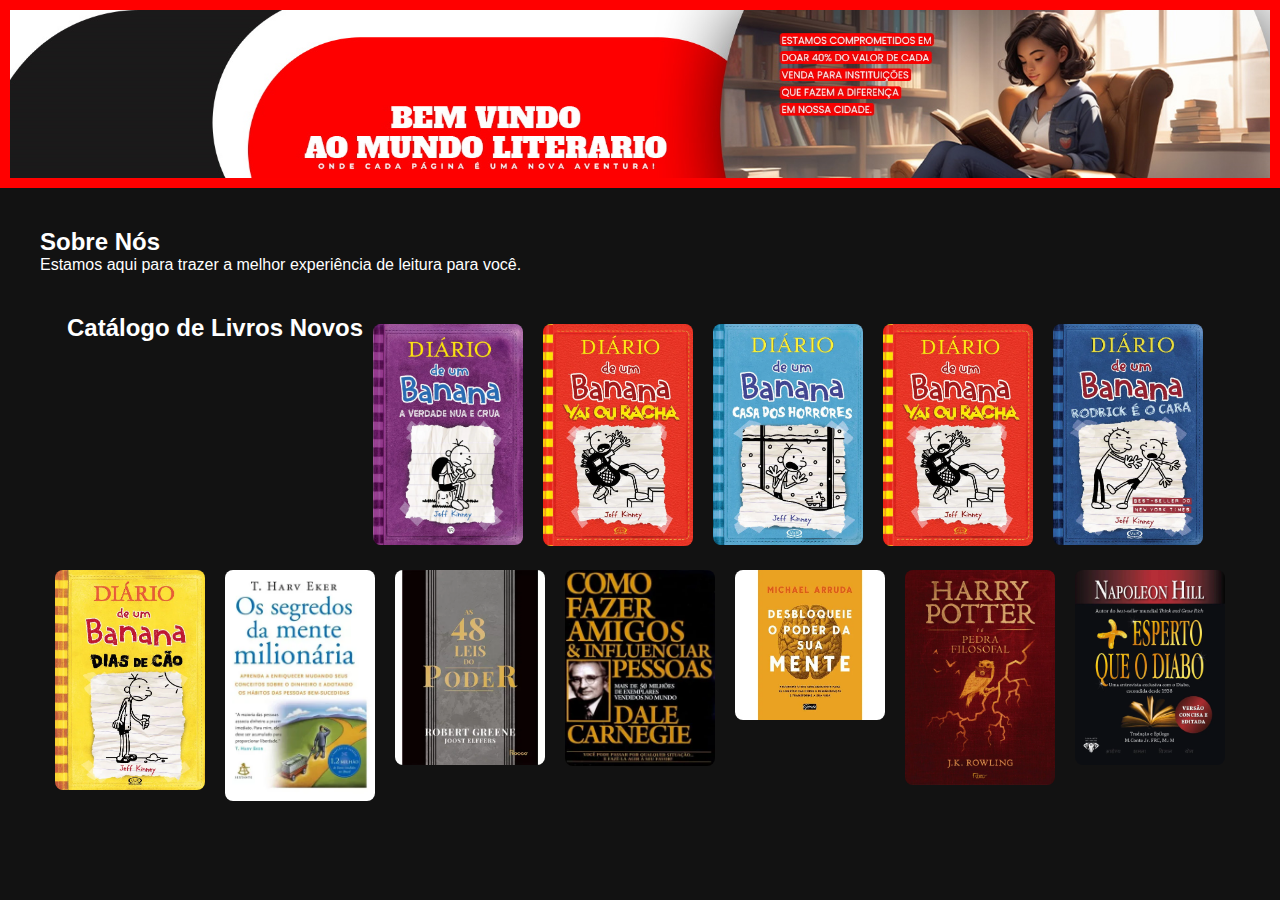
<file: home.html>
<!DOCTYPE html>
<html lang="pt-BR">
<head>
    <meta charset="UTF-8">
    <meta name="viewport" content="width=device-width, initial-scale=1.0">
    <title>Catálogo de Livros - Livraria</title>
    <link rel="stylesheet" href="style.css">
</head>
<body>
    <header class="banner">
        <img src="banner1.png" alt="Bem Vindo ao Mundo Literário" class="responsive-banner">
    </header>
    
    <main>
        <section class="content">
            <h2>Sobre Nós</h2>
            <p>Estamos aqui para trazer a melhor experiência de leitura para você.</p>
        </section>

        <section class="book-gallery">
            <h2>Catálogo de Livros Novos</h2>
            <div class="book-item">
                <a href="Diario de um banana - A Verdade Nua e Crua.html">
                    <img src="Diario de um banana - A Verdade Nua e Crua.png" alt="Livro 1">
                    <div class="overlay">
                        <p>Leia</p>
                    </div>
                </a>
            </div>
            <div class="book-item">
                <a href="Diario de um Banana - Vai ou Racha.html">
                    <img src="Diario de um Banana - Vai ou Racha.png" alt="Livro 2">
                    <div class="overlay">
                        <p>Leia</p>
                    </div>
                </a>
            </div>
            <div class="book-item">
                <a href="Diário de um Banana - Casa dos Horrores.html">
                    <img src="Diário de um Banana - Casa dos Horrores .png" alt="Livro 3">
                    <div class="overlay">
                        <p>Leia</p>
                    </div>
                </a>
            </div>
            <div class="book-item">
                <a href="Diario de um Banana - Vai ou Racha.html">
                    <img src="Diario de um Banana - Vai ou Racha.png" alt="Livro 4">
                    <div class="overlay">
                        <p>Leia</p>
                    </div>
                </a>
            </div>
            <div class="book-item">
                <a href="Diario de um banana - Rodrick é o cara.html">
                    <img src="Diario de um banana - Rodrick é o cara.png" alt="Livro 5">
                    <div class="overlay">
                        <p>Leia</p>
                    </div>
                </a>
            </div>
            <div class="book-item">
                <a href="Diario de um Banana - Dias de cão.html">
                    <img src="Diario de um Banana - Dias de cão.png" alt="Livro 6">
                    <div class="overlay">
                        <p>Leia</p>
                    </div>
                </a>
            </div>
            <div class="book-item">
                <a href="Os segredos da mente milionária.html">
                    <img src="Os segredos da mente milionária.png" alt="Livro 6">
                    <div class="overlay">
                        <p>Leia</p>
                    </div>
                </a>
            </div>
            <div class="book-item">
                <a href="As 48 leis do poder.html">
                    <img src="As 48 leis do poder.png" alt="Livro 6">
                    <div class="overlay">
                        <p>Leia</p>
                    </div>
                </a>
            </div>
            <div class="book-item">
                <a href="Como Fazer Amigos e Influenciar Pessoas.html">
                    <img src="Como Fazer Amigos e Influenciar Pessoas.png" alt="Livro 6">
                    <div class="overlay">
                        <p>Leia</p>
                    </div>
                </a>
            </div>
            <div class="book-item">
                <a href="Desbloqueie o poder da sua mente.html">
                    <img src="Desbloqueie o poder da sua mente.png" alt="Livro 6">
                    <div class="overlay">
                        <p>Leia</p>
                    </div>
                </a>
            </div><div class="book-item">
                <a href="Harry Potter e a Pedra Filosofal.html">
                    <img src="Harry Potter e a Pedra Filosofal.png" alt="Livro 6">
                    <div class="overlay">
                        <p>Leia</p>
                    </div>
                </a>
            </div><div class="book-item">
                <a href="Mais esperto que o Diabo.html">
                    <img src="Mais esperto que o Diabo.png" alt="Livro 6">
                    <div class="overlay">
                        <p>Leia</p>
                    </div>
                </a>
            </div>


    <script>
        function searchBook() {
            const input = document.getElementById('search-input').value.toLowerCase();
            let bookFound = false;

            const books = {
                "diário de um banana": "diario-de-um-banana.html",
                "como fazer amigos e influenciar pessoas": "Como-Fazer-Amigos-e-Influenciar-Pessoas-Dale-Carnegie_.html",
                "meu pé de laranja lima": "Meu-pé-de-laranja-lima.html",
                "as 48 leis do poder": "as-48-leis-do-poder-robert-greene.html",
                "capitães da areia": "capitaes-da-areia.html",
                "os sete maridos": "Os-Sete-Maridos.html",
                "livro 5": "livro5.html"
            };

            for (let book in books) {
                if (input === book) {
                    window.location.href = books[book];
                    bookFound = true;
                    break;
                }
            }

            if (!bookFound) {
                alert('Livro não encontrado!');
            }
        }
    </script>
</body>
</html>
</file>
<file: style.css>
body {
    font-family: Arial, sans-serif;
    background-color: #121212; /* Fundo escuro */
    color: white;
    margin: 0;
    padding: 0;
    overflow-x: hidden;
}

header {
    background-color: #ff0000;
    color: white;
    padding: 10px;
    text-align: center;
    position: relative;
    animation: fadeIn 1s ease-in-out;
}

@keyframes fadeIn {
    from { opacity: 0; }
    to { opacity: 1; }
}

.menu-toggle {
    cursor: pointer;
    position: absolute;
    top: 10px;
    right: 10px;
    font-size: 1.5rem;
    color: white;
    text-decoration: none;
    padding: 10px 15px;
    border-radius: 4px;
    background-color: transparent;
    transition: color 0.3s;
    animation: neon 1.5s infinite alternate;
}

@keyframes neon {
    from {
        text-shadow: 0 0 5px #ffd900, 0 0 10px #1900ff, 0 0 20px #1eff00, 0 0 40px #ff0000;
        color: rgb(55, 48, 122);
    }
    to {
        text-shadow: 0 0 10px #ff0000, 0 0 20px #3700ff, 0 0 30px #ff8800, 0 0 50px #00ff22;
        color: #ffffff;
    }
}

nav {
    display: none; /* Oculto por padrão */
    position: absolute;
    top: 50px;
    right: 10px;
    background-color: #444;
    border-radius: 5px;
    padding: 10px;
    animation: fadeIn 0.5s ease-in-out;
}

nav ul {
    list-style-type: none;
    padding: 0;
    margin: 0;
}

nav ul li {
    margin: 5px 0;
}

nav ul li a {
    display: block;
    padding: 10px;
    color: white;
    text-decoration: none;
    border-radius: 4px; /* Cantos arredondados */
    transition: background 0.3s;
}

nav ul li a:hover {
    background-color: #e50914; /* Cor ao passar o mouse */
}

.content, .book-gallery {
    margin: 20px;
    animation: slideIn 1s ease-in-out;
}

@keyframes slideIn {
    from { transform: translateY(20px); opacity: 0; }
    to { transform: translateY(0); opacity: 1; }
}

.book-item {
    display: inline-block;
    margin: 10px;
    position: relative;
}

.book-item img {
    width: 150px; /* Ajuste conforme necessário */
    height: auto;
    border-radius: 8px; /* Cantos arredondados */
    transition: transform 0.3s;
}

.book-item:hover img {
    transform: scale(1.05); /* Efeito de zoom ao passar o mouse */
}

.footer {
    text-align: center;
    padding: 20px;
    background-color: #222;
    width: 100%;
    font-size: 0.8rem; /* Diminuí o tamanho da fonte */
    position: absolute; /* Faz com que o rodapé fique no final da página */
    bottom: 0; /* Posiciona o rodapé no fundo */
}

.overlay {
    position: absolute;
    top: 0;
    left: 0;
    right: 0;
    bottom: 0;
    background: rgba(0, 0, 0, 0.5);
    color: white;
    display: flex;
    align-items: center;
    justify-content: center;
    opacity: 0;
    transition: opacity 0.3s;
    border-radius: 8px; /* Cantos arredondados na sobreposição */
}

.book-item:hover .overlay {
    opacity: 1;
}

footer {
    text-align: center;
    padding: 20px; /* Ajuste o padding conforme necessário */
    background-color: #222;
    width: 100%;
    font-size: 0.8rem; /* Diminuí o tamanho da fonte */
    position: absolute; /* Faz com que o rodapé fique no final da página */
    bottom: 0; /* Posiciona o rodapé no fundo */
}

.search-container {
    margin: 20px auto;
    text-align: center;
}

.search-container input {
    padding: 10px;
    font-size: 1rem;
    border-radius: 4px;
    border: 1px solid #ccc;
    width: 200px;
    margin-right: 10px;
}

.search-container button {
    padding: 10px 15px;
    font-size: 1rem;
    border-radius: 4px;
    border: none;
    background-color: #ff0000;
    color: white;
    cursor: pointer;
    transition: background 0.3s;
}

.search-container button:hover {
    background-color: #e50914; /* Cor ao passar o mouse */
}

/* Reset básico */
* {
    margin: 0;
    padding: 0;
    box-sizing: border-box;
}

body {
    font-family: Arial, sans-serif;
}

/* Estilos para o banner */
.banner {
    width: 100%;
    display: flex;
    justify-content: center;
    align-items: center;
    overflow: hidden;
}

.responsive-banner {
    width: 100%;
    height: auto;
}

/* Estilos para tornar a página responsiva */
@media (max-width: 768px) {
    .responsive-banner {
        height: auto;
    }
}

/* Outras seções da sua página */
.content {
    padding: 20px;
}

.book-gallery {
    display: flex;
    flex-wrap: wrap;
    justify-content: center;
}

.book-item {
    margin: 10px;
    text-align: center;
}
</file>
